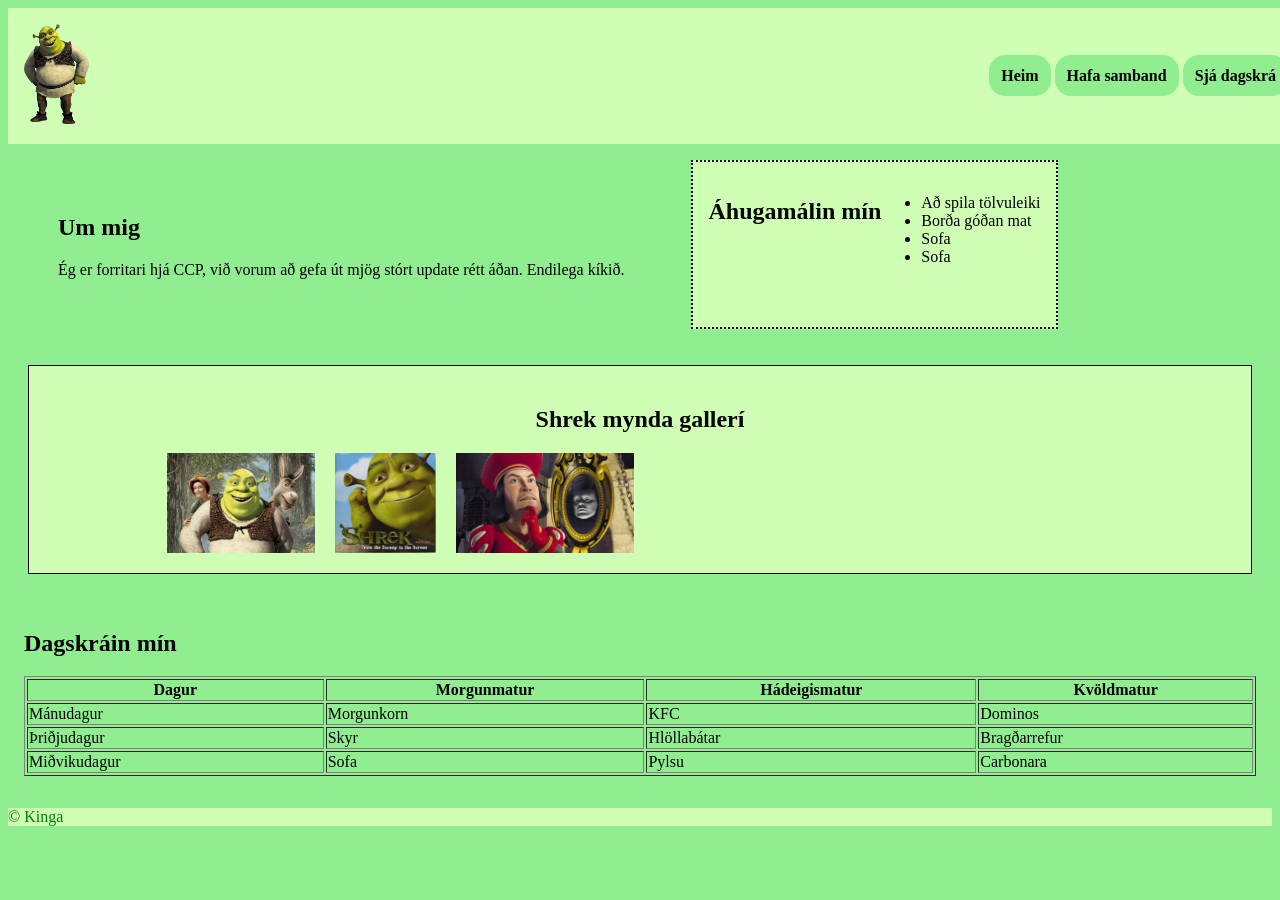
<file: index.html>
<!doctype html>
<html lang="en">
  <head>
    <meta charset="UTF-8" />
    <meta name="viewport" content="width=device-width, initial-scale=1.0" />
    <title>Tími 5</title>
    <link rel="stylesheet" href="style.css" />
  </head>
  <body>
    <header>
      <div>
        <img src="/images/Shrek.png" height="120px" />
      </div>
      <nav>
        <a href="/">Heim</a>
        <a href="/contact.html">Hafa samband</a>
        <a href="#section-2">Sjá dagskrá</a>
      </nav>
    </header>
    <main>
      <section class="topsection">
        <section class="ummig">
          <h2>Um mig</h2>
          <p>
            Ég er forritari hjá CCP, við vorum að gefa út mjög stórt update rétt
            áðan. Endilega kíkið.
          </p>
        </section>
        <section class="hobbies">
          <h2>Áhugamálin mín</h2>
          <ul>
            <li>Að spila tölvuleiki</li>
            <li>Borða góðan mat</li>
            <li>Sofa</li>
            <li>Sofa</li>
          </ul>
        </section>
      </section>

      <section id="section-gallery">
        <h2>Shrek mynda gallerí</h2>
        <div id="gallery">
          <img src="images/shrek2.png" height="100px" />
          <img src="images/shrek3.jpg" height="100px" />
          <img src="images/shrek-gallery-3.jpg" height="100px" />
        </div>
      </section>
      <section id="section-2">
        <h2>Dagskráin mín</h2>
        <table border="1">
          <tr>
            <th>Dagur</th>
            <th>Morgunmatur</th>
            <th>Hádeigismatur</th>
            <th>Kvöldmatur</th>
          </tr>
          <tr>
            <td>Mánudagur</td>
            <td>Morgunkorn</td>
            <td>KFC</td>
            <td>Dominos</td>
          </tr>
          <tr>
            <td>Þriðjudagur</td>
            <td>Skyr</td>
            <td>Hlöllabátar</td>
            <td>Bragðarrefur</td>
          </tr>
          <tr>
            <td>Miðvikudagur</td>
            <td>Sofa</td>
            <td>Pylsu</td>
            <td>Carbonara</td>
          </tr>
        </table>
      </section>
    </main>
    <footer>
      <p>&copy; Kinga</p>
    </footer>
  </body>
</html>
</file>
<file: style.css>
/* nota # þegar element er með id */
/* nota . þegar element er með class */

html {
  scroll-behavior: smooth;
  background-color: lightgreen;
}

header {
  display: flex;
  align-items: center;
  width: 100%;
  justify-content: space-between;
  background-color: rgb(206, 255, 180);
  padding: 16px;
}

a {
  color: black;
  background-color: lightgreen;
  padding: 12px;
  border-radius: 16px;
  font-weight: bold;
  text-decoration: none;
}

a:hover {
  background-color: azure;
}

img {
  height: 100px;
}

.ummig {
  padding: 50px;
  font-family: "Times New Roman", Times, serif;
}

.hobbies {
  background-color: rgb(206, 255, 180);
  margin: 16px;
  padding: 16px;
  width: fit-content;
  display: flex;
  flex-wrap: wrap;
  border: 2px dotted black;
}

#gallery {
  display: flex;
  gap: 20px;
  width: 80%;
  overflow: hidden;
  overflow-x: scroll;
}

#section-gallery {
  display: flex;
  flex-direction: column;
  align-items: center;
  padding: 20px;
  border: 1px black solid;
  background-color: rgb(206, 255, 180);
  margin: 20px;
}

footer {
  background-color: rgb(206, 255, 180);
}

footer > p {
  color: green;
}

.topsection {
  display: flex;
}

#section-2 {
  display: flex;
  flex-direction: column;
  padding: 16px;
}
</file>
